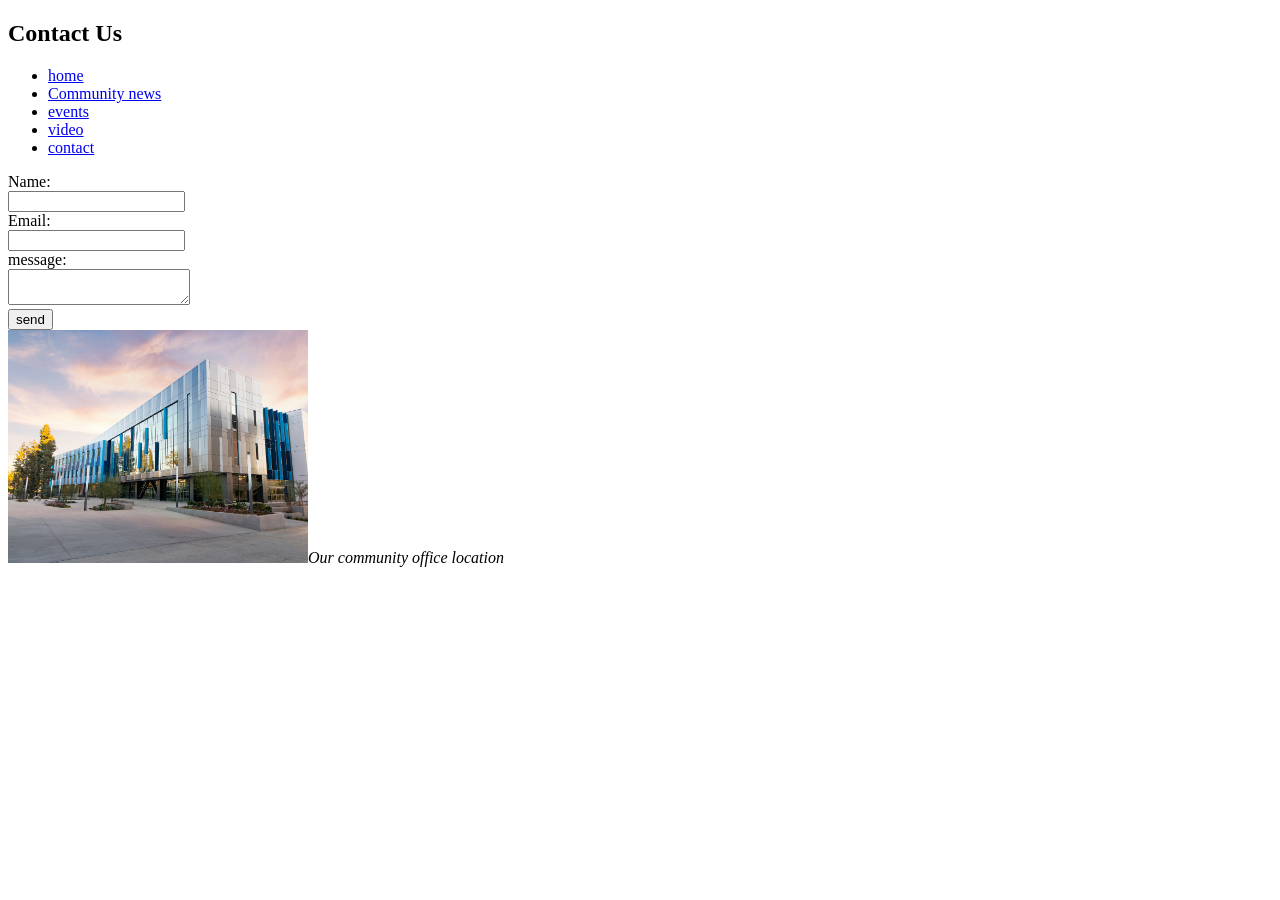
<file: contact.html>
<!DOCTYPE html>
<html>
<head>
	<meta charset="utf-8">
	<meta name="viewport" content="width=device-width, initial-scale=1">
	<title></title>
</head>
<body>
	<h2>Contact Us</h2>
	<nav>
		<ul>
			<li><a href="index.html">home</a></li>
			<li><a href="news.html">Community news</a></li>
			<li><a href="events.html">events</a></li>
			<li><a href="video.html">video</a></li>
			<li><a href="contact.html">contact</a></li>
		</ul>
	</nav>
	<form>
		Name:<br>
		<input type="text"><br>
		Email:<br>
		<input type="email"><br>
		message:<br>
		<textarea></textarea><br>
		<button>send</button>
	</form>
	<img src="location.jpg" width="300"
	<p><i>Our community office location</i></p>



</body>
</html>
</file>
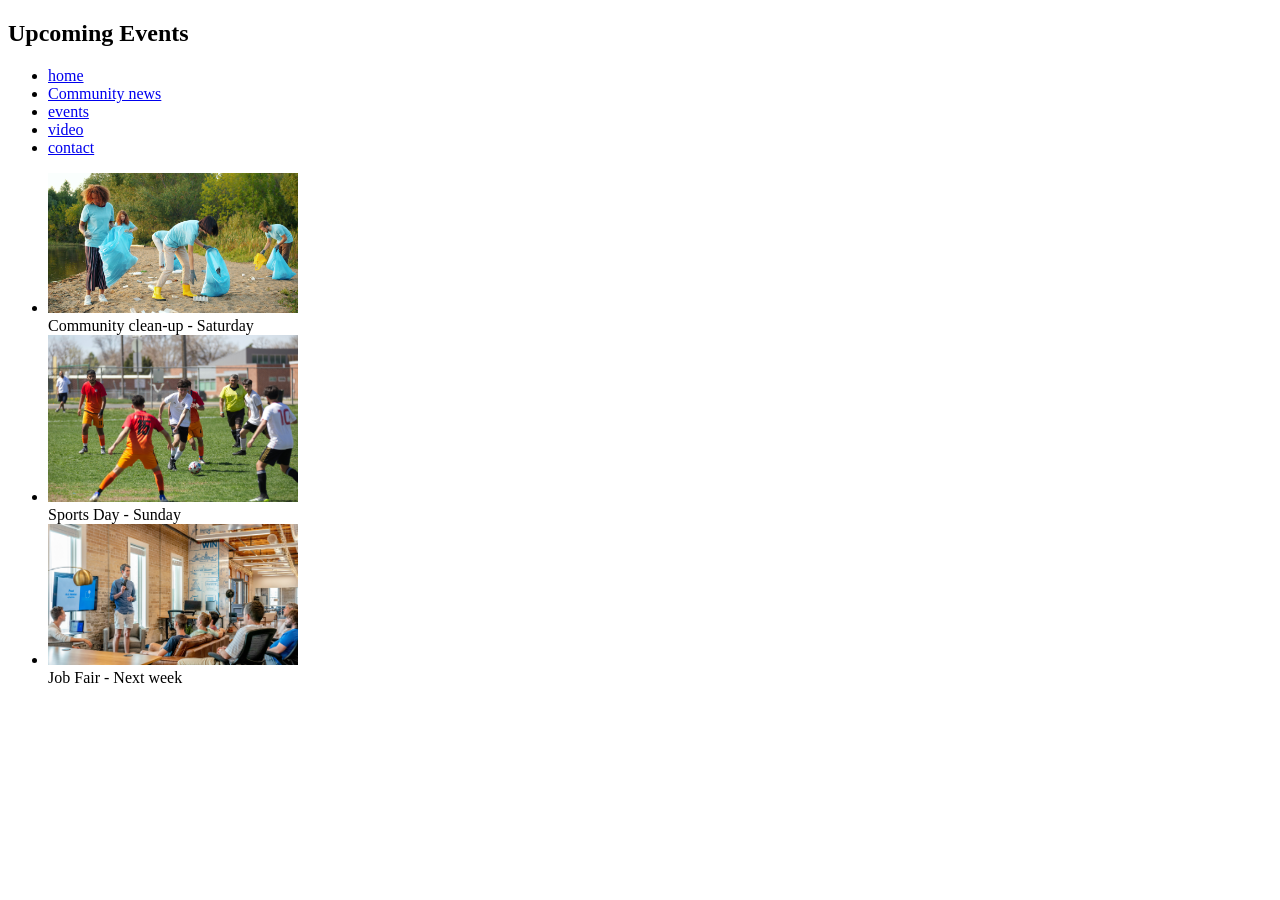
<file: events.html>
<!DOCTYPE html>
<html>
<head>
	<meta charset="utf-8">
	<meta name="viewport" content="width=device-width, initial-scale=1">
	<title></title>
</head>
<body>
	<h2> Upcoming Events</h2>
	<nav>
		<ul>
			<li><a href="index.html">home</a></li>
			<li><a href="news.html">Community news</a></li>
			<li><a href="events.html">events</a></li>
			<li><a href="video.html">video</a></li>
			<li><a href="contact.html">contact</a></li>
		</ul>
	</nav>
	<ul>
		<li>
			<img src="clean.jpg"
			width="250"><br>
		Community clean-up - Saturday</li>

		<li>
			<img src="sports.jpg"
			width="250"><br>
		Sports Day - Sunday
	</li>
		<li>
			<img src="job.jpg"
			width="250"><br>
		Job Fair - Next week
	</li>
	</ul>

</body>
</html>
</file>
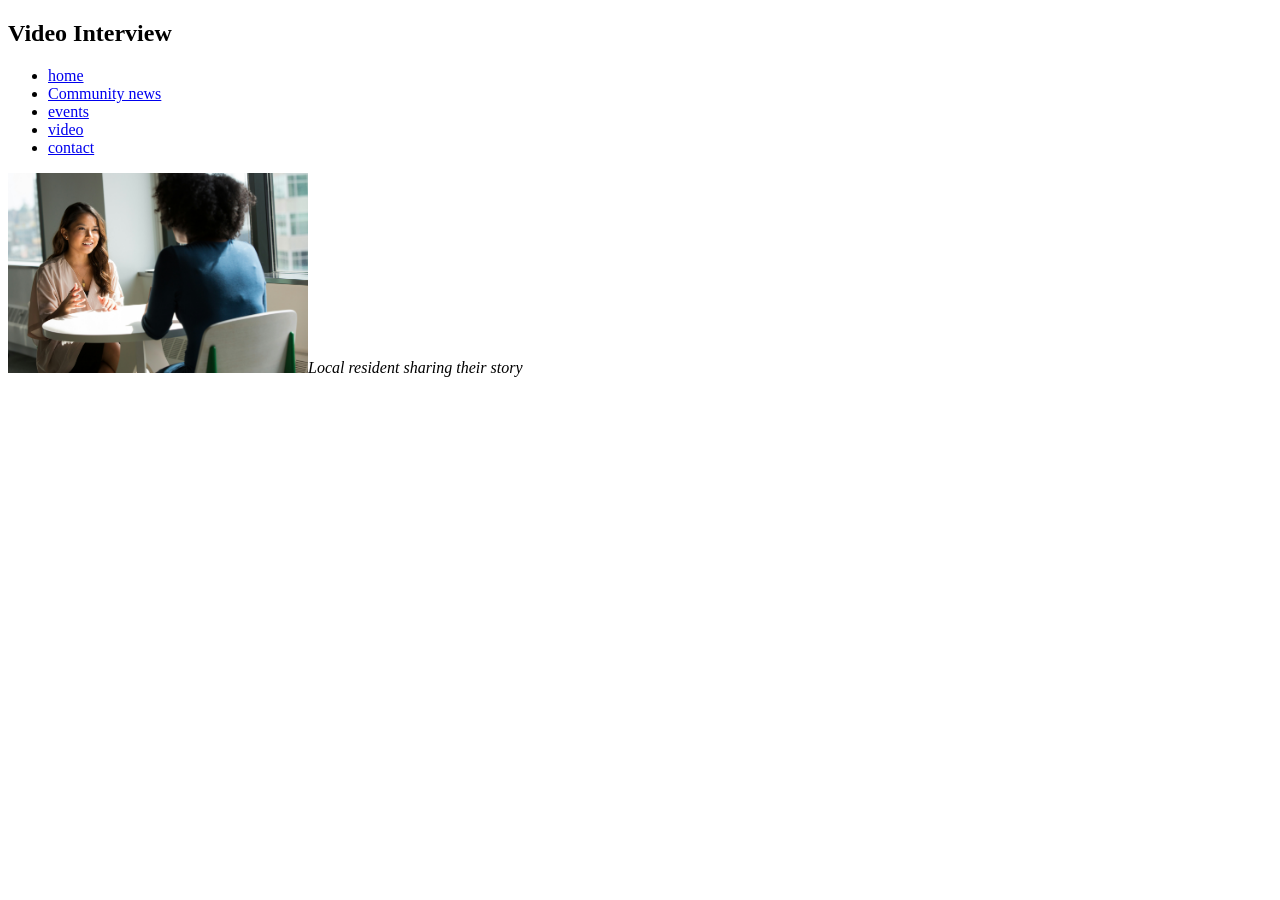
<file: video.html>
<!DOCTYPE html>
<html>
<head>
	<meta charset="utf-8">
	<meta name="viewport" content="width=device-width, initial-scale=1">
	<title></title>
</head>
<body>
	<h2>Video Interview</h2>
	<nav>
		<ul>
			<li><a href="index.html">home</a></li>
			<li><a href="news.html">Community news</a></li>
			<li><a href="events.html">events</a></li>
			<li><a href="video.html">video</a></li>
			<li><a href="contact.html">contact</a></li>
		</ul>
	</nav>
	<img src="interview.jpg"
	width="300"
	<p><i>Local resident sharing their story</i></p>
	
	<iframe width="560" height="315" src="https://www.youtube.com/embed/CSgWuIXzwQ4?si=u6JvdSh9liZ79oqG" title="YouTube video player" frameborder="0" allow="accelerometer; autoplay; clipboard-write; encrypted-media; gyroscope; picture-in-picture; web-share" referrerpolicy="strict-origin-when-cross-origin" allowfullscreen></iframe>


</body>
</html>
</file>
